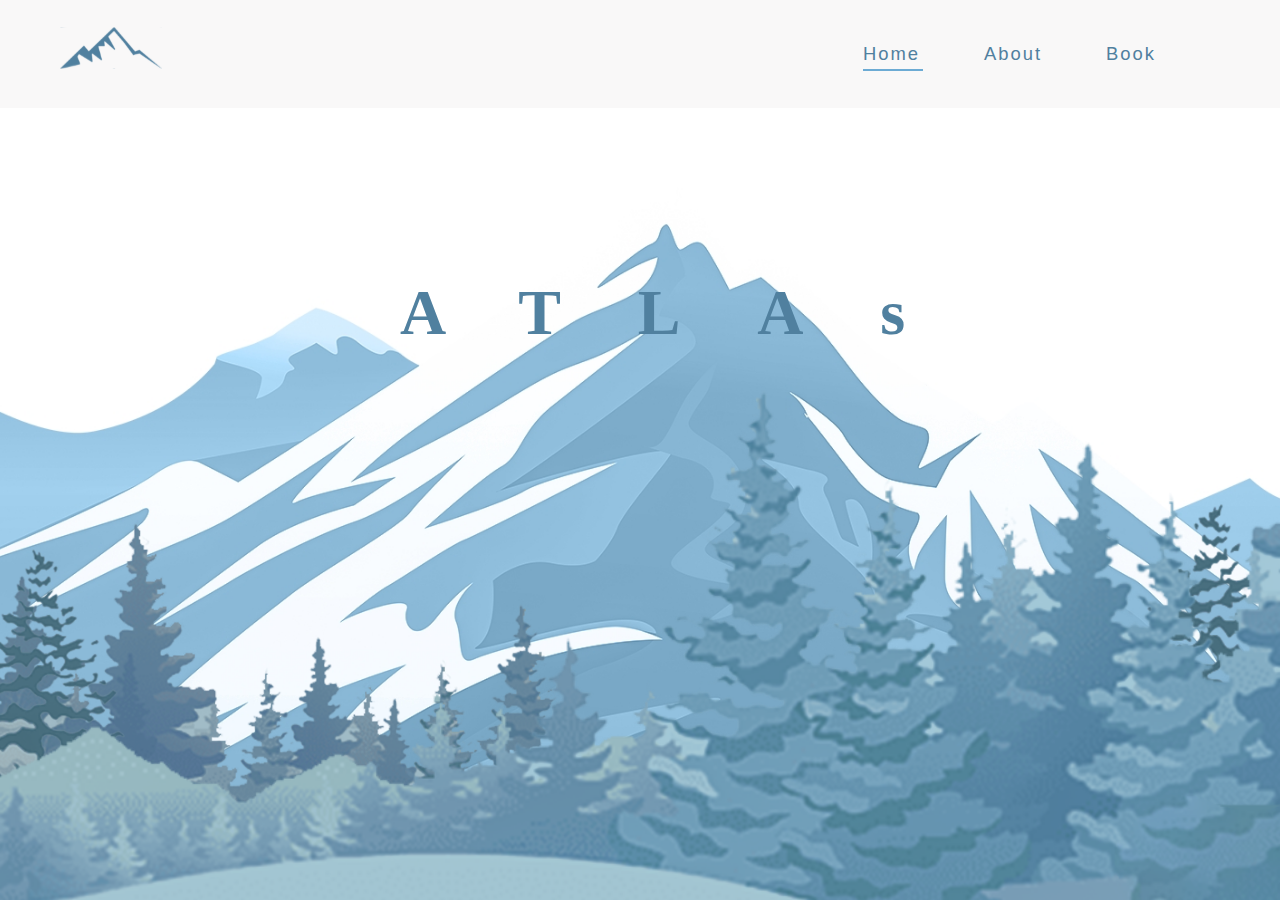
<file: index.html>
<!DOCTYPE html>
<html lang="en" data-theme="light">
  <head>
    <meta charset="UTF-8" />
    <meta name="viewport" content="width=device-width, initial-scale=1.0" />

    <!-- Main Style Sheet -->
    <link rel="stylesheet" href="css/main-style.css" />

    <title>Mountain Website</title>
  </head>
  <body>
    <div class="container">
      <section class="nav">
        <a href="#"><img src="img/LOGO.svg" class="nav__logo" alt="" /></a>

        <ul class="nav__item">
          <li class="nav__item--link">
            <a href="index.html" class="nav__item--link--active">Home</a>
          </li>
          <li class="nav__item--link"><a href="themes/about.html">About</a></li>
          <li class="nav__item--link"><a href="themes/book.html">Book</a></li>
        </ul>
      </section>

    <div class="content__bg1"></div>
    <h4 class="content__heading">ATLAs</h4>
    <div class="content__bg2"></div>
    <div class="content__bg3"></div>
    </div>
  </body>
</html>
</file>
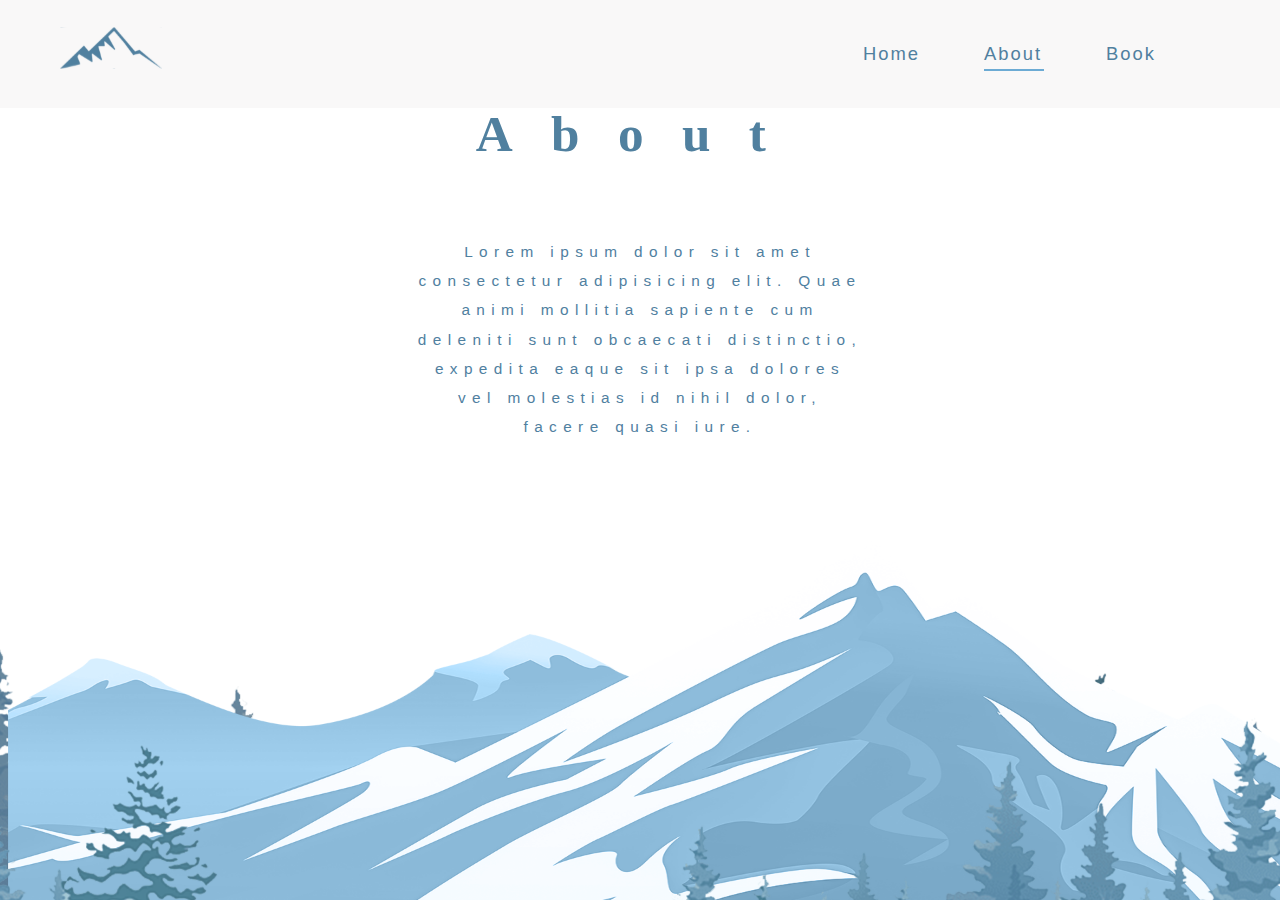
<file: themes/about.html>
<!DOCTYPE html>
<html lang="en" data-theme="light">
  <head>
    <meta charset="UTF-8" />
    <meta name="viewport" content="width=device-width, initial-scale=1.0" />

    <!-- Main Style Sheet -->
    <link rel="stylesheet" href="../css/main-style.css" />

    <title>Mountain Website</title>
  </head>
  <body>
    <div class="container">
        <section class="nav">
            <a href="../index.html"><img src="../img/LOGO.svg" class="nav__logo" alt="" /></a>

            <ul class="nav__item">
            <li class="nav__item--link ">
                <a href="../index.html">Home</a>
            </li>
            <li class="nav__item--link"><a href="about.html" class="nav__item--link--active">About</a></li>
            <li class="nav__item--link"><a href="book.html">Book</a></li>
            </ul>
        </section>

        <div class="about">
            <div class="about__bg1"></div>
            <h4 class="about__heading">About</h4>
            <p class="about__para">Lorem ipsum dolor sit amet consectetur adipisicing elit. Quae animi  mollitia sapiente cum deleniti sunt obcaecati distinctio, expedita eaque sit ipsa dolores vel molestias id nihil dolor, facere quasi iure.</p>
            <div class="about__bg2"></div>
            <div class="about__bg3"></div>
        </div>
    </div>
  </body>
</html>
</file>
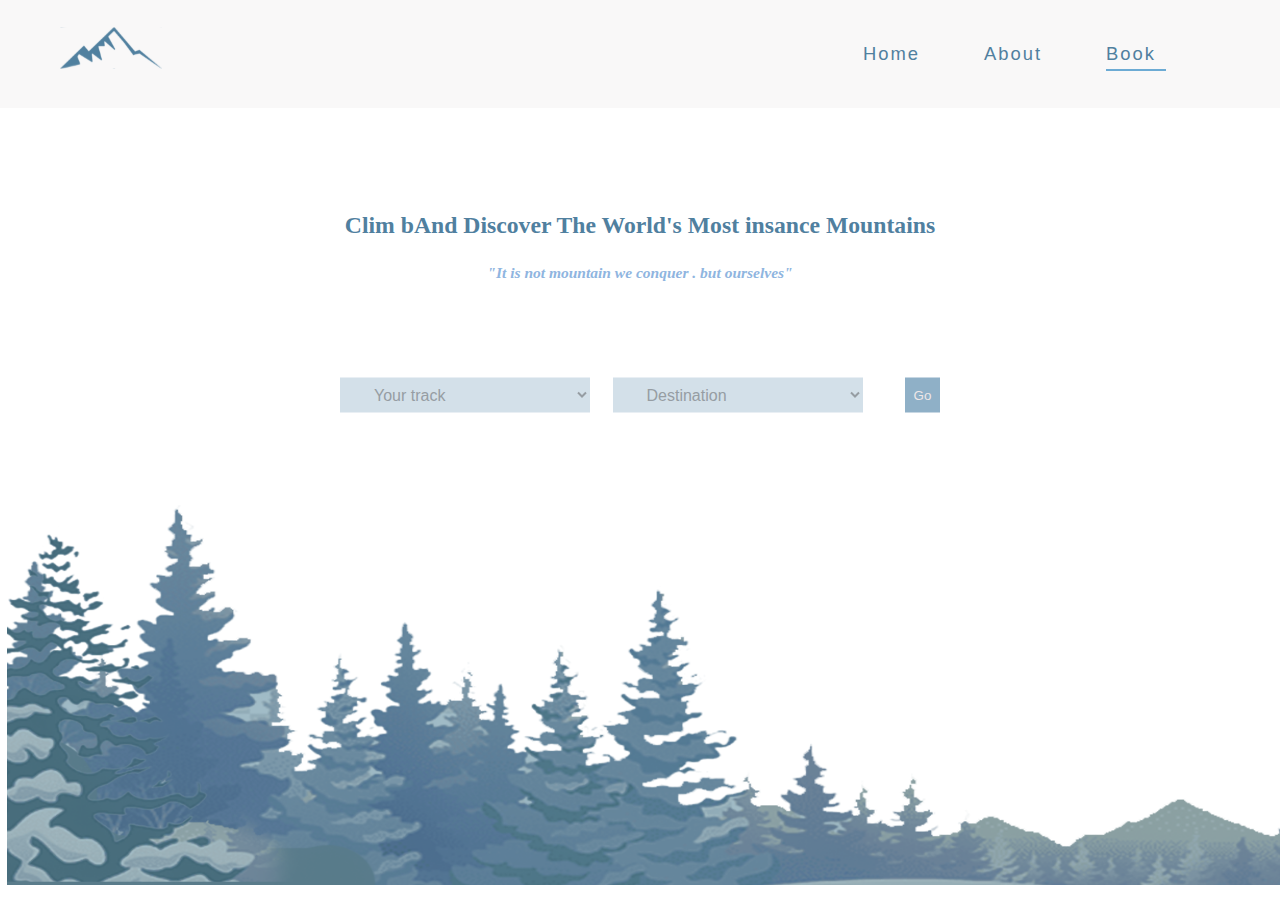
<file: themes/book.html>
<!DOCTYPE html>
<html lang="en" data-theme="light">
  <head>
    <meta charset="UTF-8" />
    <meta name="viewport" content="width=device-width, initial-scale=1.0" />

    <!-- Main Style Sheet -->
    <link rel="stylesheet" href="../css/main-style.css" />

    <title>Mountain Website</title>
  </head>
  <body>
    <div class="container">
      <section class="nav">
        <a href="../index.html"><img src="../img/LOGO.svg" class="nav__logo" alt="" /></a>

        <ul class="nav__item">
          <li class="nav__item--link">
            <a href="../index.html">Home</a>
          </li>
          <li class="nav__item--link"><a href="about.html">About</a></li>
          <li class="nav__item--link"><a href="book.html" class="nav__item--link--active">Book</a></li>
        </ul>
      </section>

      <div class="book">
        <h3 class="book__heading--1">Clim bAnd Discover The World's Most insance Mountains     </h3>
        <h4 class="book__heading--2">"It is not mountain we conquer . but ourselves"</h4>
        <form class="book__form" action="">
          <select name="options" id="" class="book__form--1">
            <option class="book__option" value="1">Your track</option>
            <option class="book__option" value="2">Walking</option>
            <option class="book__option" value="3">Tracking</option>
            <option class="book__option" value="4">Camping</option>
            <option class="book__option" value="4">Exploration</option>
            <option class="book__option" value="4">Sky - diving</option>
          </select>
          <select name="option" id="" class="book__form--2">
            <option class="book__option" value="1">Destination</option>
            <option class="book__option" value="2">Walking</option>
            <option class="book__option" value="3">Tracking</option>
            <option class="book__option" value="4">Camping</option>
            <option class="book__option" value="4">Exploration</option>
            <option class="book__option" value="4">Sky - diving</option>
          </select>
          <button class="book__form__btn">Go</button>
        </form>
        <div class="book__bg3"></div>
      </div>
    </div>
  </body>
</html>
</file>
<file: css/main-style.css>
::-moz-selection {
  background-color: navajowhite;
  color: #fff;
}

::selection {
  background-color: navajowhite;
  color: #fff;
}

*,
*::before,
*::after {
  margin: 0;
  padding: 0;
  box-sizing: border-box;
}

html {
  box-sizing: border-box;
}

:root {
  font-size: 62.5%;
}

body {
  font-family: "Raleway", "Sitka Heading", "Lucida Bright", "Script MT", sans-serif;
  line-height: 1.9;
  color: rgb(80, 128, 159);
  display: flex;
  justify-content: center;
  align-items: center;
  height: 100vh;
  overflow: hidden;
}

.container {
  height: 100vh;
  width: 100%;
  position: relative;
  display: grid;
  grid-template-rows: 12vh 8vh minmax(-webkit-min-content, 80vh);
  grid-template-rows: 12vh 8vh minmax(min-content, 80vh);
  grid-template-columns: repeat(8, 1fr);
  overflow: hidden;
}

li {
  list-style: none;
}

a:link,
a:visited {
  text-decoration: none;
  color: rgb(80, 128, 159);
  font-weight: 300;
  letter-spacing: 0.2rem;
  font-size: calc(1.2rem + 0.5vw);
}

i {
  color: rgb(80, 128, 159);
  font-size: calc(1.5rem + 2vw);
}

.nav {
  width: 100%;
  height: 100%;
  grid-column: 1/-1;
  grid-row: 1/2;
  background-color: rgba(235, 233, 231, 0.3);
  padding: 3rem 6rem;
  position: relative;
  z-index: 20;
  display: flex;
  justify-content: space-between;
  align-items: center;
}
.nav__logo {
  width: 8vw;
  height: 8vh;
  cursor: pointer;
}
.nav__item {
  display: flex;
  align-items: center;
}
.nav__item--link {
  display: flex;
  padding-right: 5vw;
  position: relative;
}
.nav__item--link--active::before {
  content: "";
  position: absolute;
  left: 0;
  bottom: 0;
  width: 6rem;
  height: 2px;
  background-color: rgb(108, 171, 212);
}

.content {
  width: 100%;
  height: 100%;
  -webkit-animation-fill-mode: backwards;
          animation-fill-mode: backwards;
}
.content__heading {
  font-size: 5vw;
  color: rgb(80, 128, 159);
  letter-spacing: 6vw;
  font-family: "MADE Canvas";
  z-index: 20;
  grid-column: 3/8;
  grid-row: 3/4;
  position: absolute;
  top: 10%;
  left: 10%;
  -webkit-animation: content 3.2s alternate;
          animation: content 3.2s alternate;
}
.content__bg1 {
  grid-column: 1/-1;
  grid-row: 3/4;
  background-image: url(../img/Mountain.jpg);
  -webkit-animation: content 2.5s alternate;
          animation: content 2.5s alternate;
  background-position: top;
  background-size: cover;
  background-repeat: no-repeat;
}
.content__bg2 {
  grid-column: 1/-1;
  grid-row: 3/4;
  background-image: url(../img/BackTrees.png);
  z-index: 4;
  transform-origin: left;
  -webkit-animation: content 3.5s alternate;
          animation: content 3.5s alternate;
}
.content__bg3 {
  grid-column: 1/-1;
  grid-row: 1/4;
  background-image: url(../img/Trees.png);
  z-index: 3;
  transform-origin: right;
  -webkit-animation: content 3s alternate;
          animation: content 3s alternate;
}

@-webkit-keyframes content {
  0% {
    opacity: 0.5;
    transform: translateY(500px);
  }
  100% {
    opacity: 1;
    transform: translate(0);
  }
}

@keyframes content {
  0% {
    opacity: 0.5;
    transform: translateY(500px);
  }
  100% {
    opacity: 1;
    transform: translate(0);
  }
}
@-webkit-keyframes about {
  0% {
    opacity: 0.5;
    transform: translateY(-10rem) scale(2.3);
  }
  100% {
    opacity: 1;
    transform: translate(10);
  }
}
@keyframes about {
  0% {
    opacity: 0.5;
    transform: translateY(-10rem) scale(2.3);
  }
  100% {
    opacity: 1;
    transform: translate(10);
  }
}
@-webkit-keyframes book {
  0% {
    opacity: 0.5;
    transform: translateY(-3rem) scale(1.3);
  }
  100% {
    opacity: 1;
    transform: translate(10);
  }
}
@keyframes book {
  0% {
    opacity: 0.5;
    transform: translateY(-3rem) scale(1.3);
  }
  100% {
    opacity: 1;
    transform: translate(10);
  }
}
.about {
  justify-content: center;
  align-items: center;
  background-blend-mode: screen;
}
.about__heading {
  font-size: 4vw;
  color: rgb(80, 128, 159);
  letter-spacing: 3vw;
  font-family: "MADE Canvas";
  z-index: 20;
  position: absolute;
  top: 4%;
  left: 50%;
  transform: translate(-50%, 50%);
}
.about__para {
  font-size: 1.2vw;
  letter-spacing: 0.5vw;
  z-index: 4;
  position: absolute;
  top: 15%;
  left: 50%;
  transform: translate(-50%, 50%);
  width: 35%;
  text-align: center;
}
.about__bg1 {
  width: 100%;
  height: 40vh;
  position: absolute;
  bottom: 0;
  left: 0;
  transform: translateX(20rem) scaleX(1.3);
  background-image: url(../img/Mountain.png);
  background-position: top;
  background-size: cover;
  background-repeat: no-repeat;
  z-index: 1;
  -webkit-animation: about 2s alternate;
          animation: about 2s alternate;
}
.about__bg2 {
  width: 100%;
  height: 20vh;
  position: absolute;
  bottom: 0;
  left: 0;
  background-image: url(../img/BackTrees.png);
  background-position: top;
  background-size: cover;
  background-repeat: no-repeat;
  z-index: 4;
  transform-origin: left;
  -webkit-animation: about 2s alternate;
          animation: about 2s alternate;
}
.about__bg3 {
  width: 100%;
  height: 60vh;
  position: absolute;
  bottom: 0;
  left: 0;
  background-image: url(../img/Trees.png);
  z-index: -1;
  transform-origin: right;
  -webkit-animation: about 2s alternate;
          animation: about 2s alternate;
}

.book {
  width: 100%;
  height: 100%;
}
.book__heading--1 {
  font-size: calc(1.5vw + 0.5vh);
  color: rgb(80, 128, 159);
  font-family: "MADE Canvas";
  z-index: 20;
  position: absolute;
  top: 20%;
  left: 50%;
  transform: translate(-50%, 50%);
}
.book__heading--2 {
  font-size: calc(1vw + 0.3vh);
  color: rgb(143, 181, 224);
  font-style: oblique;
  font-family: "Raleway";
  z-index: 20;
  position: absolute;
  top: 27%;
  left: 50%;
  transform: translate(-50%, 50%);
}
.book__bg3 {
  width: 100%;
  height: 100vh;
  position: absolute;
  bottom: 5%;
  left: 15.4%;
  background-image: url(../img/Trees.png);
  z-index: -1;
  transform: translate(13rem, 3rem) scaleX(1.25);
  transform-origin: right;
  -webkit-animation: book 2s alternate;
          animation: book 2s alternate;
}
.book__form {
  width: 60rem;
  display: flex;
  justify-content: space-between;
  position: absolute;
  top: 40%;
  left: 50%;
  transform: translate(-50%, 50%);
}
.book__form--1, .book__form--2 {
  width: 25rem;
  height: 3.5rem;
  background-color: hsl(204deg, 33%, 87%);
  color: rgb(150, 157, 163);
  border: none;
  font-size: 1.6rem;
  padding-left: 3rem;
  cursor: pointer;
}
.book__form--1:focus, .book__form--2:focus {
  outline: none;
}
.book__form--1:hover, .book__form--2:hover {
  color: rgb(129, 132, 134);
  background-color: rgb(208, 229, 231);
}
.book__form__btn {
  width: 3.5rem;
  height: 3.5rem;
  margin-left: 2rem;
  color: rgb(238, 231, 231);
  background-color: hsl(204deg, 33%, 67%);
  border: none;
  cursor: pointer;
  font-weight: 300px;
}
.book__form__btn:hover {
  color: rgb(255, 255, 255);
  background-color: hsl(204deg, 33%, 49%);
}

.content__bg2, .content__bg3, .about__bg3, .book__bg3 {
  background-size: cover;
  background-repeat: no-repeat;
  background-position: center;
}/*# sourceMappingURL=main-style.css.map */
</file>
